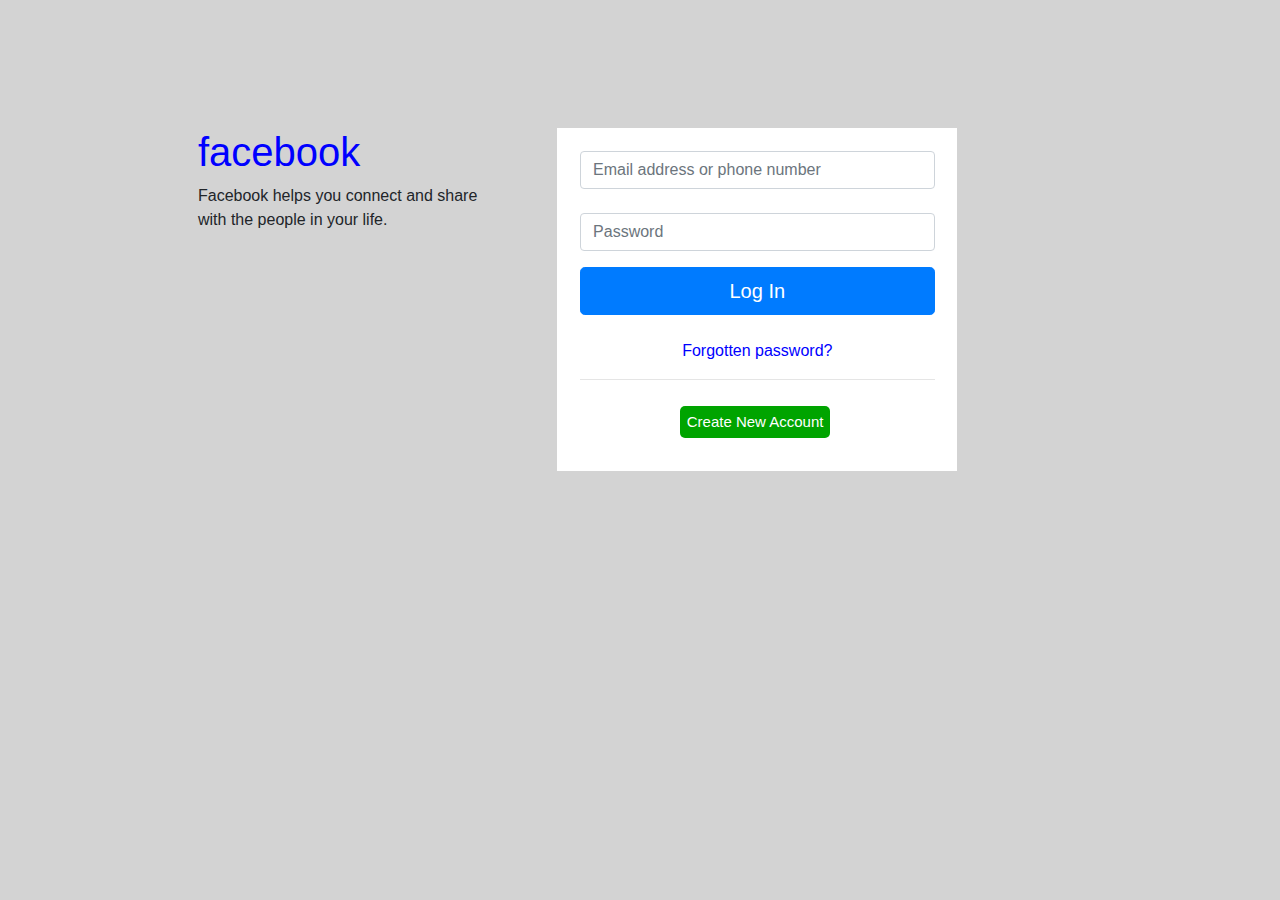
<file: login.html/index.html>
<!DOCTYPE html>
<html lang="en">
<head>
    <meta charset="UTF-8">
    <meta http-equiv="X-UA-Compatible" content="IE=edge">
    <meta name="viewport" content="width=device-width, initial-scale=1.0">
    <title>facebook login page</title>

    <link rel="stylesheet" href="https://stackpath.bootstrapcdn.com/bootstrap/4.3.1/css/bootstrap.min.css" integrity="sha384-ggOyR0iXCbMQv3Xipma34MD+dH/1fQ784/j6cY/iJTQUOhcWr7x9JvoRxT2MZw1T" crossorigin="anonymous">
<script src="https://stackpath.bootstrapcdn.com/bootstrap/4.3.1/js/bootstrap.min.js" integrity="sha384-JjSmVgyd0p3pXB1rRibZUAYoIIy6OrQ6VrjIEaFf/nJGzIxFDsf4x0xIM+B07jRM" crossorigin="anonymous"></script>
    <!--css style sheet-->

    <link rel="stylesheet" href="./css/styles.css" />


    
    
</head>
<body>
    <div class="container">
        <div class="row">


        <div class="heading">
            <h1>facebook</h1>
<p class="semi-heading">
    Facebook helps you connect and share</br>
    with the people in your life.
</p>
     </div>

<div class="right-box">
    
    <form>
        <div class="form-group">
          <input type="email" class="form-control" id="exampleInputEmail1" aria-describedby="emailHelp" placeholder="Email address or phone number">
          
          <label ></label>
          <input type="password" class="form-control" id="exampleInputPassword1" placeholder="Password">
        </div>
        <button type="button" class="btn btn-primary btn-lg btn-block">Log In</button></br>
        <p class="forgot">  Forgotten password?</p>
        <hr>
        <button type="button" class="myButton">Create New Account</button>
      </form>
    </div>
  <!-- <div class="last-line">
        <a href="pages/create/?ref type=registration form">create a page</a>"for a celebrity,band or business."
  </div>
 -->
</div>

</body>
</html>
</file>
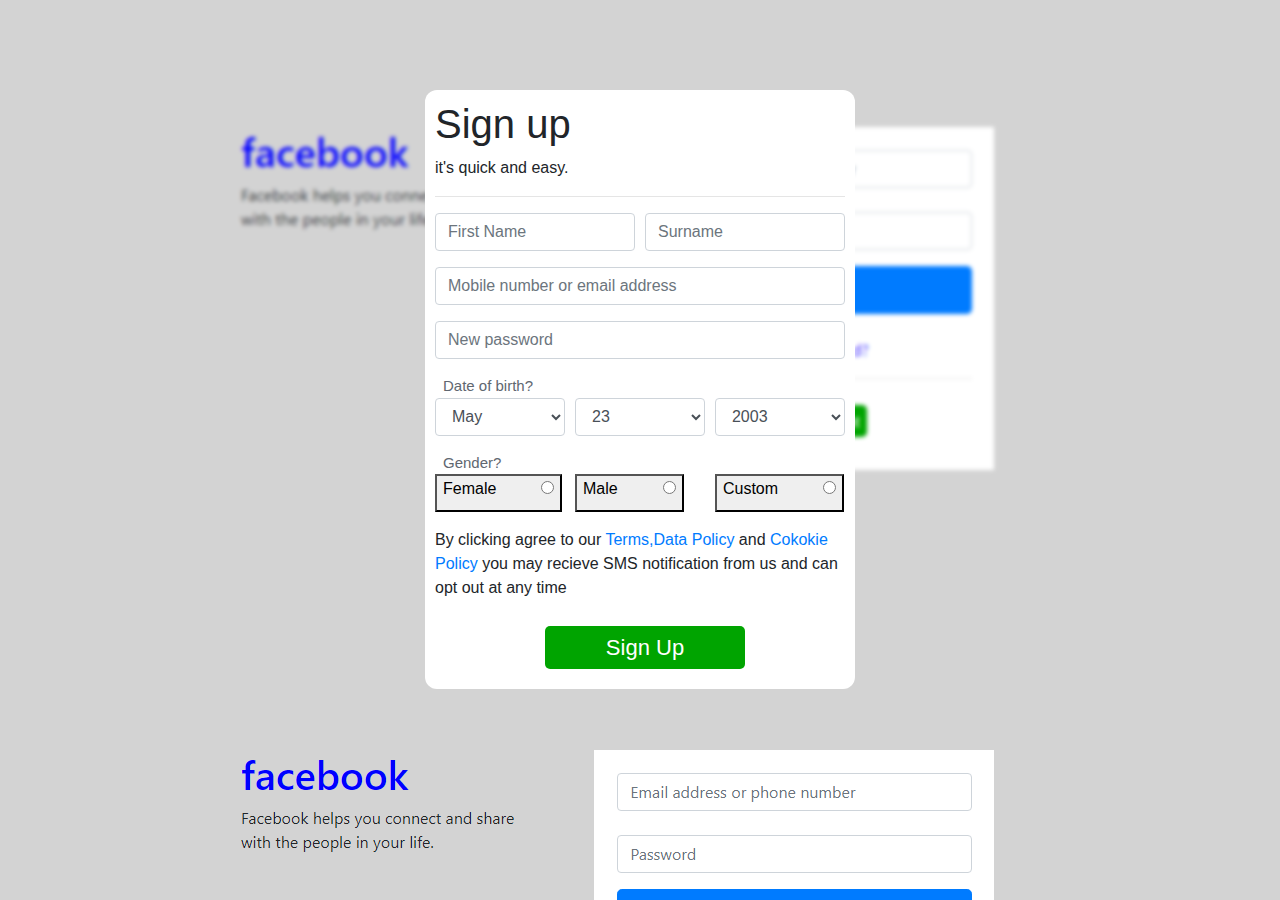
<file: signup.html/index.html>
<!DOCTYPE html>
<html lang="en">
<head>
    <meta charset="UTF-8">
    <meta http-equiv="X-UA-Compatible" content="IE=edge">
    <meta name="viewport" content="width=device-width, initial-scale=1.0">
    <title>facebook logout page</title>
   <!---bootstrap-->
    <link rel="stylesheet" href="https://stackpath.bootstrapcdn.com/bootstrap/4.3.1/css/bootstrap.min.css" integrity="sha384-ggOyR0iXCbMQv3Xipma34MD+dH/1fQ784/j6cY/iJTQUOhcWr7x9JvoRxT2MZw1T" crossorigin="anonymous">
<script src="https://stackpath.bootstrapcdn.com/bootstrap/4.3.1/js/bootstrap.min.js" integrity="sha384-JjSmVgyd0p3pXB1rRibZUAYoIIy6OrQ6VrjIEaFf/nJGzIxFDsf4x0xIM+B07jRM" crossorigin="anonymous"></script>
    <!--css style sheet-->

    <link rel="stylesheet" href="./css/style.css" />


</head>
<body>
    <div class="container">
        <div class="heading">
            <div class="h1">

         Sign up
            </div>
         <p class="sign-up-line">
             it's quick and easy. 
         </p>
        <hr>
 
<form>
  <div class="form-row">
    <div class="form-group col-md-6">
      <input type="email" class="form-control" id="inputEmail4" placeholder="First Name">
    </div>
    <div class="form-group col-md-6">
      <input type="password" class="form-control" id="inputPassword4" placeholder="Surname">
    </div>
  </div>
  <div class="form-group">
    <input type="text" class="form-control" id="inputAddress" placeholder="Mobile number or email address">
  </div>
  <div class="form-group">
    <input type="text" class="form-control" id="inputAddress2" placeholder="New password">
 </div>
 </form>
    <p class="date">Date of birth?</p>
    <div class="form-row">
    <div class="form-group col-md-4">

      <select id="inputState" class="form-control">
        <option selected>May</option>
        <option>june</option>
        <option>july</option>
        <option>august</option>
      </select>
    </div>
    <div class="form-group col-md-4">
      <select id="inputState" class="form-control">
        <option selected>23</option>
        <option>24</option>
        <option>25</option>
        <option>26</option>
      </select>
    </div>
    <div class="form-group col-md-4">
        <select id="inputState" class="form-control">
        <option>2003</option>
        <option>2005</option>
        <option>2006</option>
      </select>
    </div>
</div>  
<p class="date">Gender?</p>

<div class="form-row">
  <div class="form-group col-md-4">
    <button class="selected"><label for="female">Female </label><input id="female" class="radios" type="radio"></button>
    </div>
 
<div class="form-group col-md-4">
<button class="selected"><label for="male">Male </label><input id="male" class="radios" type="radio"></button>
</div>

<div class="form-group col-md-4">
  <button class="selected"><label for="others">Custom </label><input id="others" class="radios" type="radio"></button>
  </div>
</div>
<p class="last-line">By clicking agree to our <a href="#">Terms,Data Policy</a> and <a href="#">
  Cokokie Policy</a> you may recieve SMS notification from us and can opt out at any time </p>
   
  <button class="sign-up">Sign Up</button>
</div>
        
    
</body>
</html>
</file>
<file: login.html/css/styles.css>
body{
    background-color:lightgrey;
}

.container{
    margin-top: 8rem;
}
    
.heading{
    margin-left: 8rem;
}

@media screen and (max-width:800px) {
    .heading{
        font-size: 80%;
       margin-left:5.2rem ;
    
    }
 } 


@media screen and (max-width:600px) {
    .heading{
        font-size: 90%;
       margin-left:5rem ;
    
    }
 } 
 
 @media screen and (max-width:550px) {
    .heading{
        font-size: 70%;
       margin-left:5rem ;
    
    }
 } 

h1{
color: blue ;
}
.right-box{
    
    padding: 2%;
    background-color:white;
    margin-right: 8rem;
    margin-left: 5rem;
    width: 400px;
    }
    @media screen and (max-width:800px) {
        .right-box{
            width:450px;
        }
     } 

     @media screen and (max-width:600px) {
        .right-box{
            width:500px;
        }
     } 
     

     .forgot{
        text-align: center;
        color: blue;
    }
    .myButton {
        width: 150px;
        font-size: 15px;
        padding: 5px;
        margin-top: 10px;
        margin-bottom: 10px;
        color: white;
        text-align: center;
        margin-left: 100px;
        border-radius: 5px;
        border-style: hidden;
        background-color: rgb(0,164,0);
    }

        
    /* .last-line{
        border-top: none;
        color: #1c1e21;
        font-family: SFProText-Regular, Helvetica, Arial, sans-serif;
        font-size: 14px;
        font-weight: normal;
        padding-top: 0;
         margin-top: 28px;
         text-align: center;
         color: inherit;
         margin-left: 35rem;
}

.a {
    color: #385898;
    cursor: pointer;
    text-decoration: none;
} */

    @media screen and (max-width:600px) {
        .myButton{
           width:90px;
           font-size:10px ;
           margin-left: 100px;
           
        }
     }
     @media screen and (max-width:450px) {
        .myButton{
            margin-left:60px ;
        }
     } 
     @media screen and (max-width:375px) {
        .myButton{
            margin-left:35px ;
        }
     }
</file>
<file: signup.html/css/style.css>
body{
    background-image: url(../pic.png);
	backdrop-filter: blur(2px);	
}

.container{
 border-radius: 12px; 
padding: 10px;
width:430px;
margin-top: 90px !important;
margin: auto;

background-color: white;
}
.date{
    font-size: 15px;
    margin-bottom: 0%;
    padding-left: 8px;
    color: rgb(96,103,112)}


.radios {
    margin-left: 45px !important;
}.sign-up {
    width: 200px;
    font-size: 22px;
    padding: 5px;
    margin-top: 10px;
    margin-bottom: 10px;
    color: white;
    text-align: center;
    margin-left: 110px;
    border-radius: 5px;
    border-style: hidden;
    background-color: rgb(0,164,0);
}
</file>
